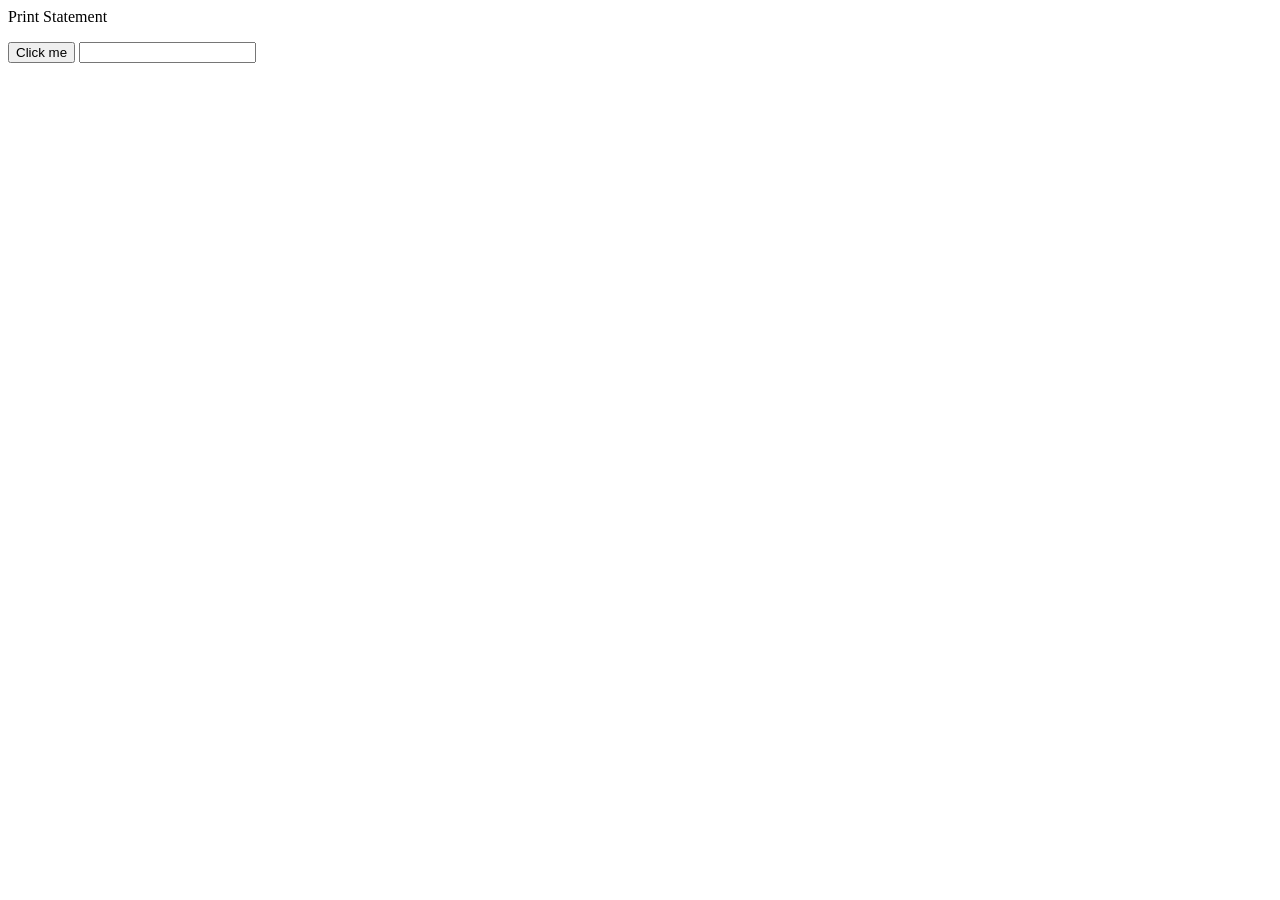
<file: Demo2.html>
<html>
    <head></head>
    <body>
        <p id="one" class="P">This is my tag</p>
        <button onclick="alert('You clicked me!')">Click me</button>
        <input type=""text" onchange="example()"id="a">
        <p id="b"></p>
    </body>
    <script src="Demo1.js"></script>
</html>
</file>
